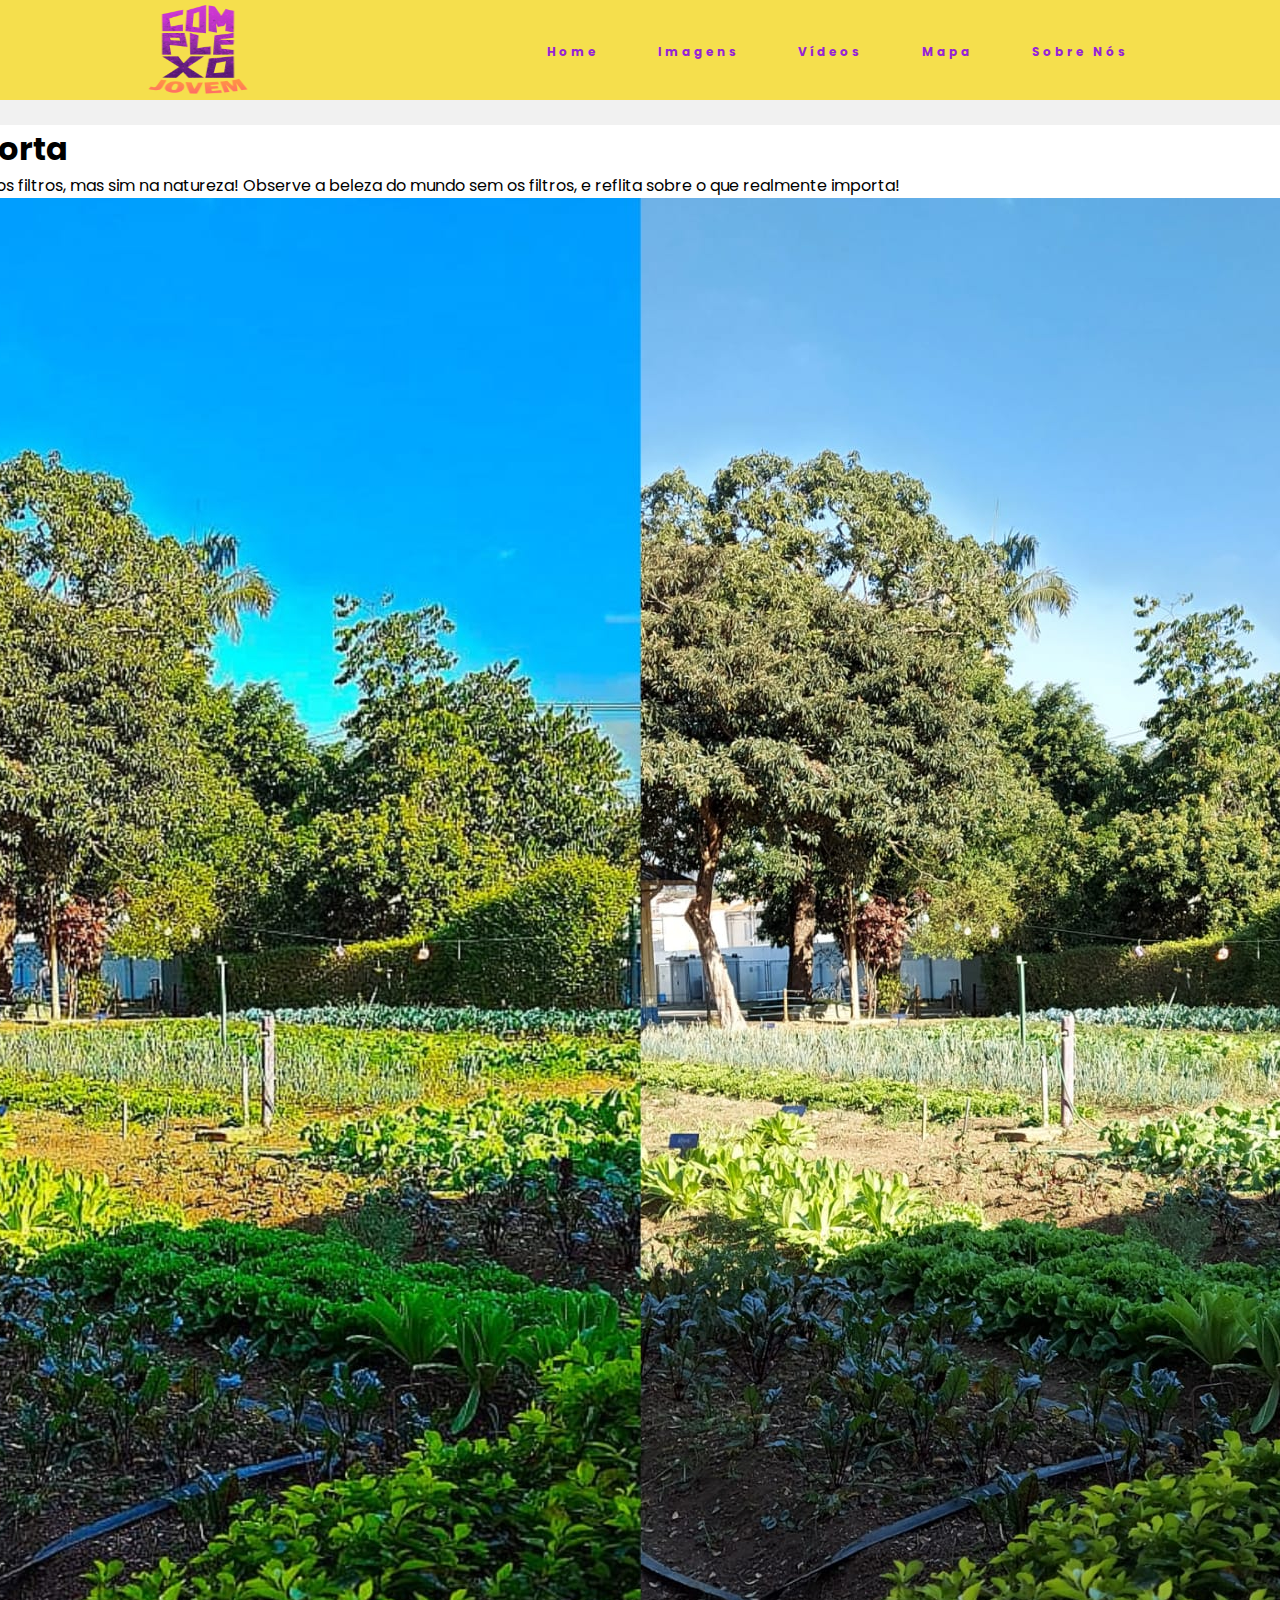
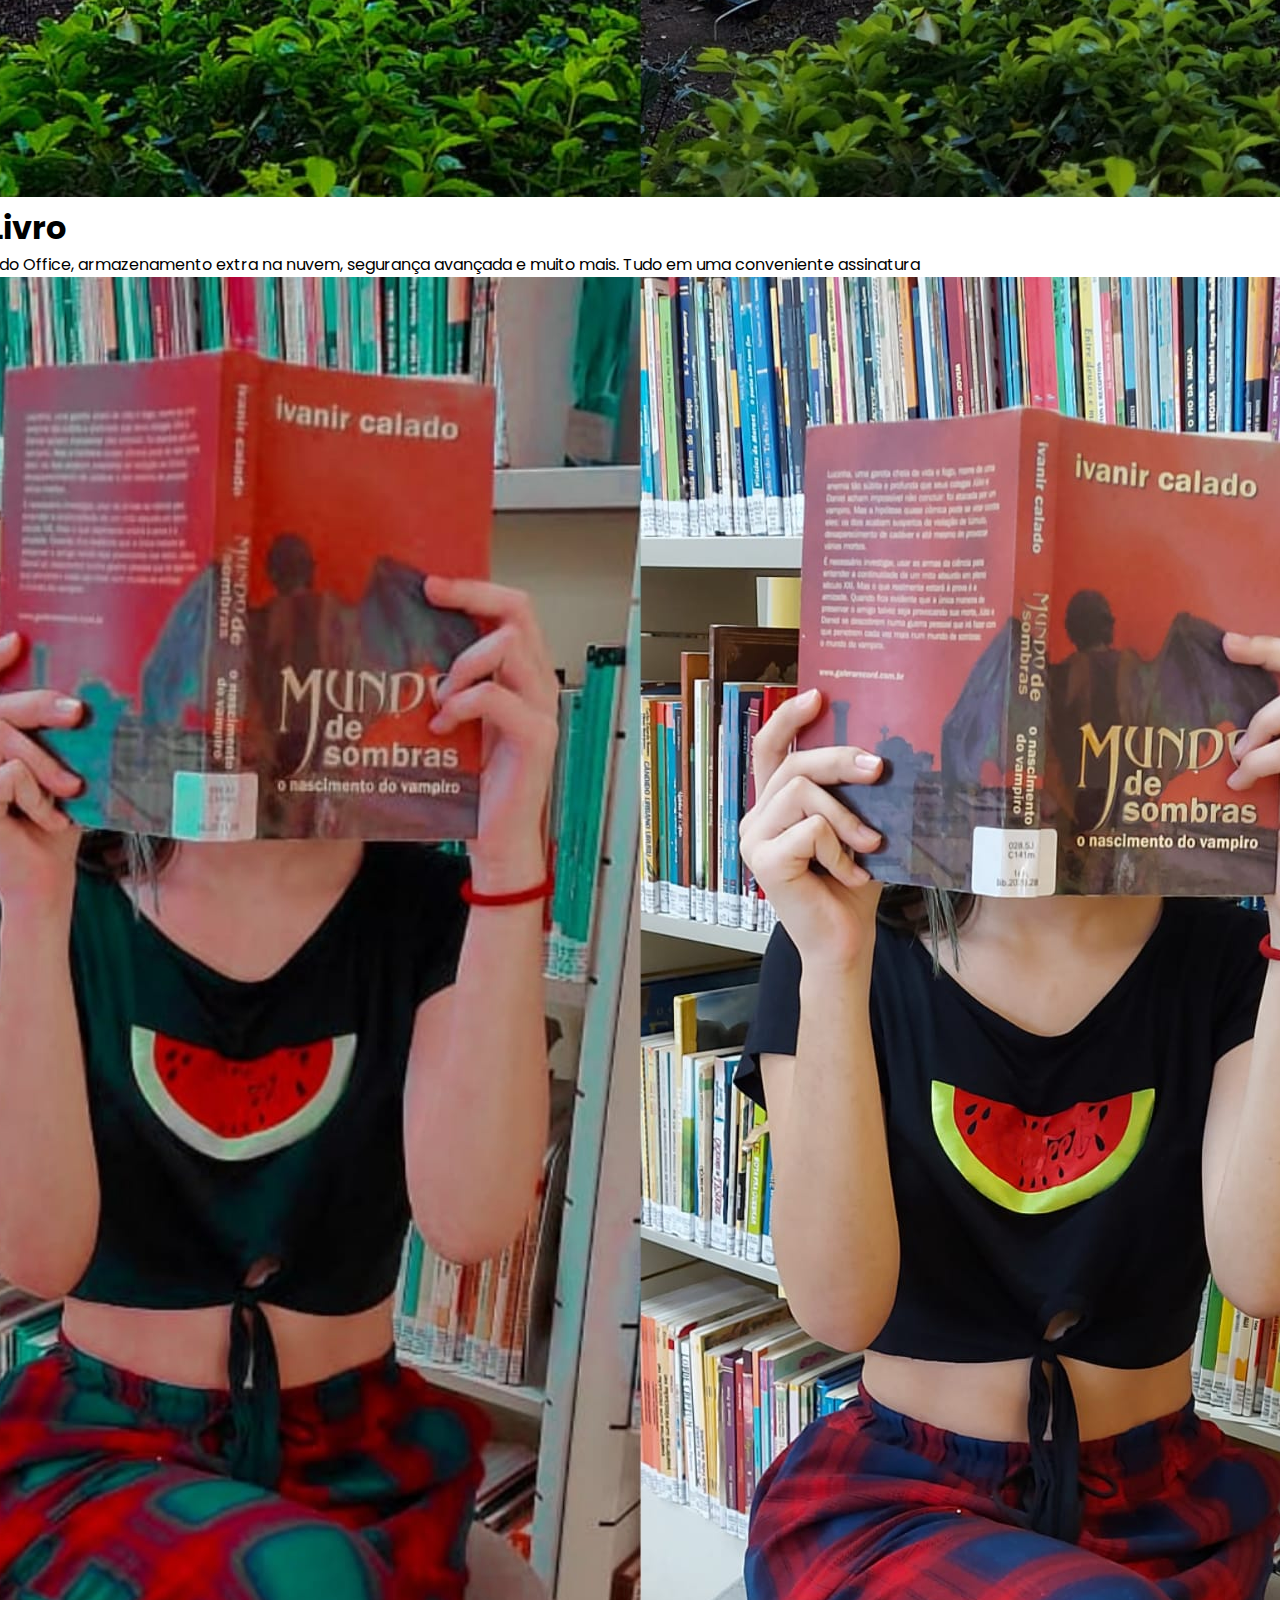
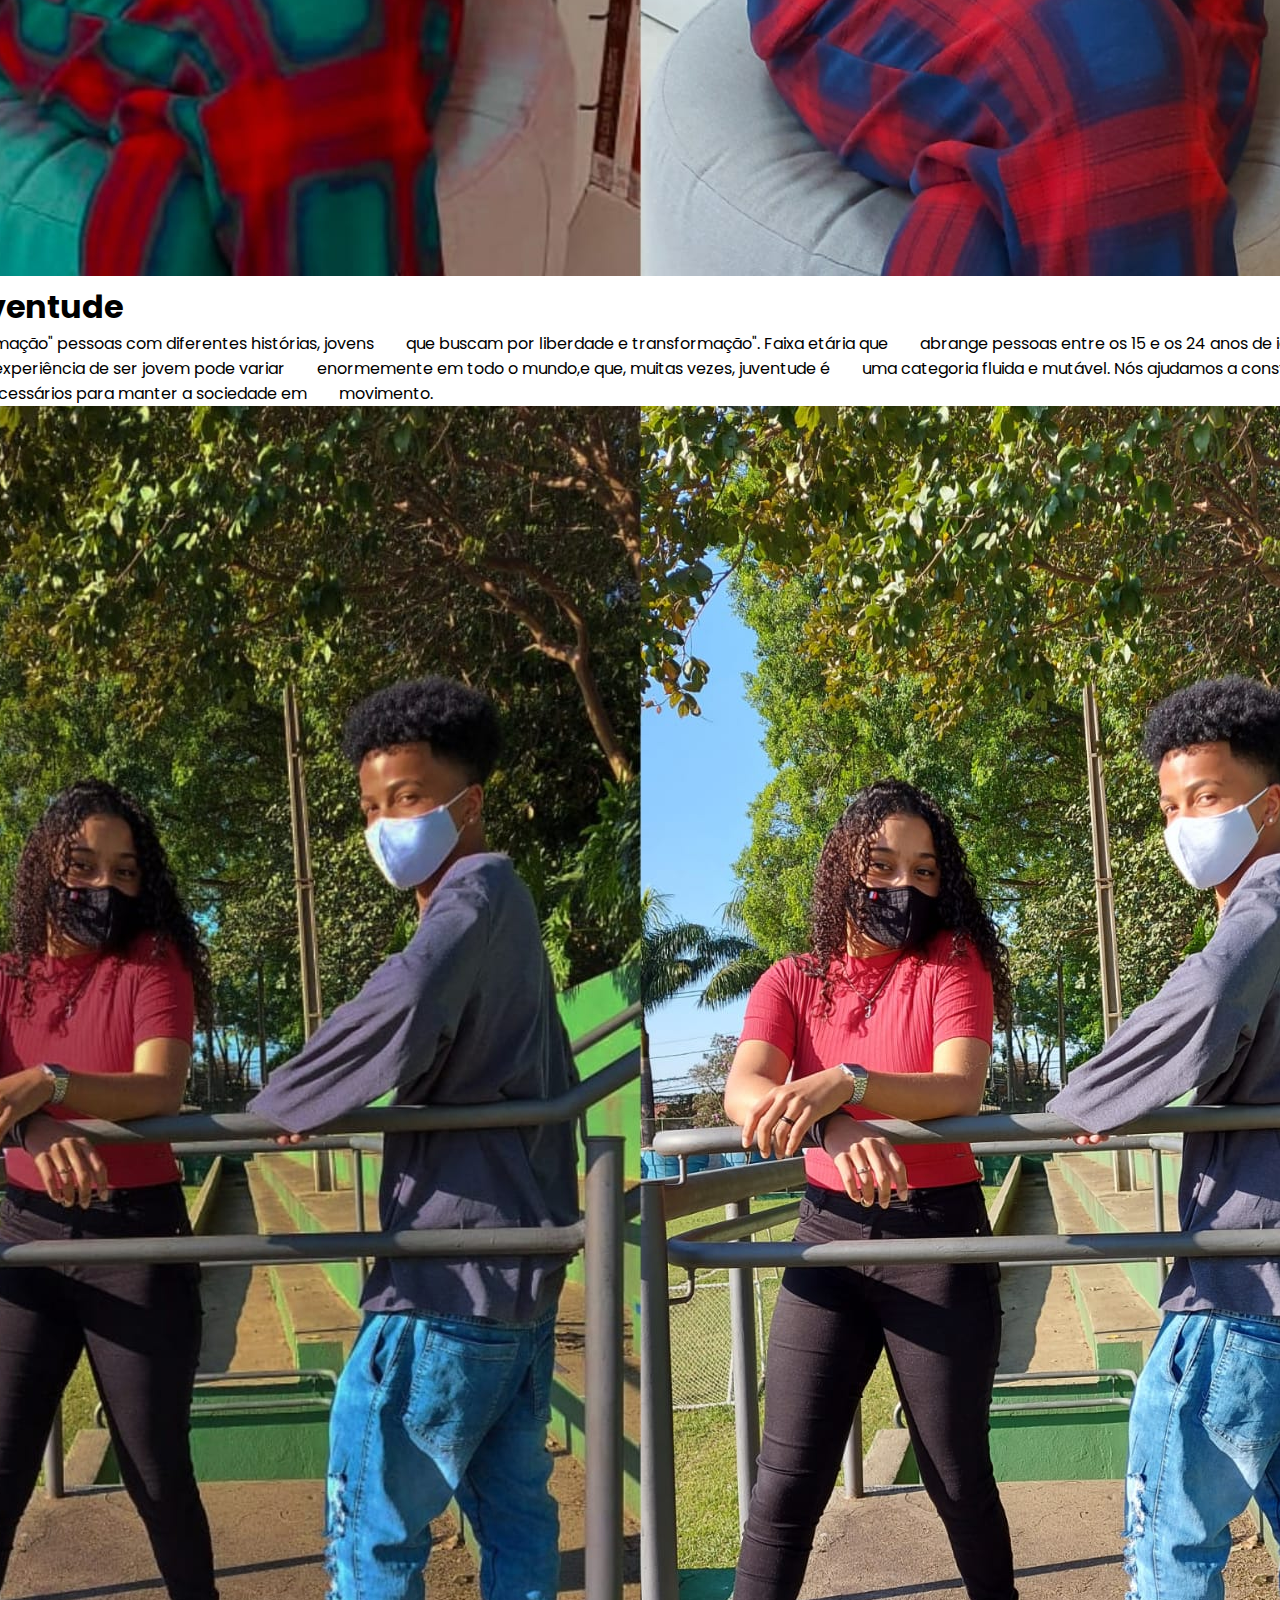
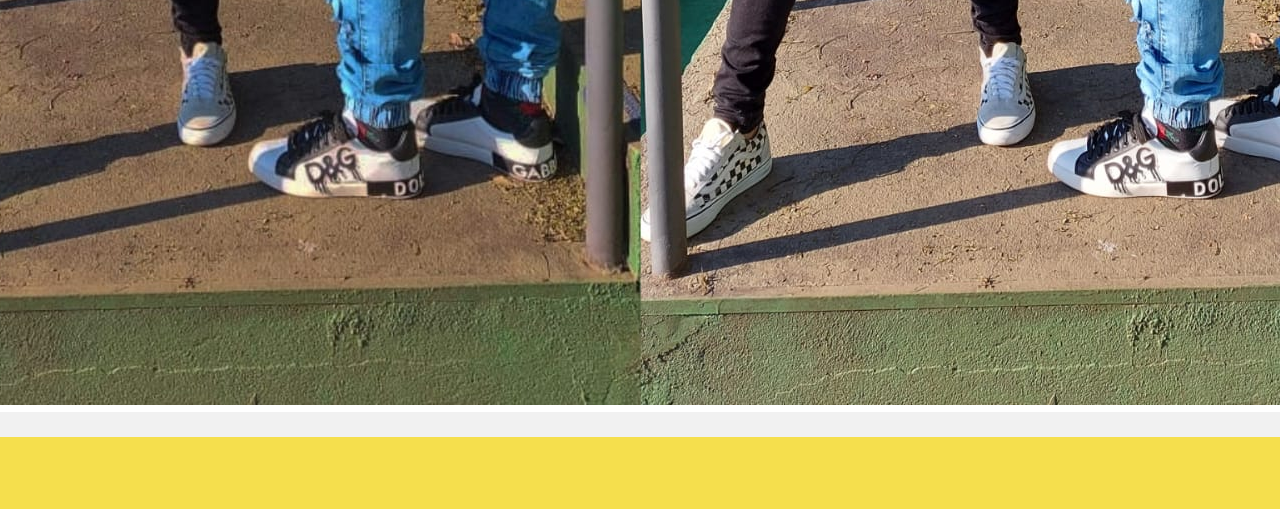
<file: index.html>
<!DOCTYPE html>
<html lang="pt-br">
    <head>
        <meta charset="UTF-8">
        <meta http-equiv="X-UA-Compatible" content="IE=edge">
        <meta name="viewport" content="width=device-width, initial-scale=1.0">
        <link href="https://fonts.googleapis.com/css?family=Poppins" rel="stylesheet">
        <link rel="stylesheet" href="style.css">
        <!-- CSS only -->
        <link href="https://cdn.jsdelivr.net/npm/bootstrap@5.1.1/dist/css/bootstrap.min.css" rel="stylesheet" integrity="sha384-F3w7mX95PdgyTmZZMECAngseQB83DfGTowi0iMjiWaeVhAn4FJkqJByhZMI3AhiU" crossorigin="anonymous">
        <!-- JavaScript Bundle with Popper -->
        <script src="https://cdn.jsdelivr.net/npm/bootstrap@5.1.1/dist/js/bootstrap.bundle.min.js" integrity="sha384-/bQdsTh/da6pkI1MST/rWKFNjaCP5gBSY4sEBT38Q/9RBh9AH40zEOg7Hlq2THRZ" crossorigin="anonymous"></script>
        <title>Complexo Jovem</title>
    </head>
    <body>
        <nav>
            <div class="logo">
              <a href="#"><img src="img/LOGOCJ.png" class="logo"></a>  
            </div>
            <ul class="nav-links">
                <li>
                    <a href="#">Home</a>
                </li>
                <li>
                    <a href="imagens.html">Imagens</a>
                </li>
                <li>
                    <a href="videos.html">Vídeos</a>
                </li>
                <li>
                    <a href="mapa.html">Mapa</a>
                </li>
                <li>
                    <a href="sobre.html">Sobre Nós</a>
                </li>
            </ul>
            <div class="burger">
                <div class="line1"></div>
                <div class="line2"></div>
                <div class="line3"></div>
            </div>
        </nav>
        
        <div class="corpo">
            <div class="container">
                <div id="carouselExampleIndicators" class="carousel slide" data-bs-ride="carousel">
                  <div class="carousel-indicators">
                    <button type="button" data-bs-target="#carouselExampleIndicators" data-bs-slide-to="0" class="active bg-dark" aria-current="true" aria-label="Slide 1"></button>
                    <button type="button" data-bs-target="#carouselExampleIndicators" data-bs-slide-to="1"  class= "bg-dark" aria-label="Slide 2"></button>
                    <button type="button" data-bs-target="#carouselExampleIndicators" data-bs-slide-to="2" class= "bg-dark" aria-label="Slide 3"></button>

                  </div>
                  <div class="carousel-inner align-items-center">
                    <div class="carousel-item active" style="background-color: #ffffffff;">
                        <div class="row">
                            <div class="col-6 p-5">
                                <h1>&nbsp&nbsp&nbsp&nbsp&nbsp&nbsp&nbsp&nbsp&nbsp&nbsp&nbsp&nbsp&nbsp&nbsp&nbsp&nbsp&nbsp&nbsp&nbspHorta</h1>
                                <p>A beleza não está nos filtros, mas sim na natureza! Observe a beleza do mundo sem os filtros, e reflita sobre o que realmente importa!</p>
                            </div>
                            <div class="col-6">
                                  <img src="img/Imagens - Filtro/slide1 (2).jpeg" class="d-block w-100" alt="...">
                            </div>
                        </div>
                    </div>
                    <div class="carousel-item" style="background-color: #ffffffff;">
                        <div class="row">
                            <div class="col-6 p-5">
                                <h1>&nbsp&nbsp&nbsp&nbsp&nbsp&nbsp&nbsp&nbsp&nbsp&nbsp&nbsp&nbsp&nbsp&nbsp&nbsp&nbsp&nbsp&nbsp&nbsp&nbsp&nbspLivro</h1>
                                <p>Aplicativo premium do Office, armazenamento extra na nuvem, segurança avançada e muito mais. Tudo em uma conveniente assinatura</p>
                            </div>
                            <div class="col-6">
                                  <img src="img/Imagens - Filtro/slide4.jpeg" class="d-block w-100" alt="...">
                            </div>
                        </div>
                    </div>
                    <div class="carousel-item" style="background-color: #ffffffff;">
                        <div class="row">
                            <div class="col-6 p-5">
                                <h1>&nbsp&nbsp&nbsp&nbsp&nbsp&nbsp&nbsp&nbsp&nbsp&nbsp&nbsp&nbsp&nbsp&nbsp&nbspJuventude</h1>
                                <p>&nbsp&nbsp&nbsp&nbsp&nbsp&nbsp&nbsp"Ser de transformação" pessoas com diferentes histórias, jovens &nbsp&nbsp&nbsp&nbsp&nbsp&nbsp&nbspque buscam por liberdade e transformação".
                                    Faixa etária que &nbsp&nbsp&nbsp&nbsp&nbsp&nbsp&nbspabrange pessoas entre os 15 e os 24 anos de idade. No entanto &nbsp&nbsp&nbsp&nbsp&nbsp&nbsp&nbspsabemos que a experiência de ser jovem pode variar &nbsp&nbsp&nbsp&nbsp&nbsp&nbsp&nbspenormemente em todo o mundo,e que, muitas vezes, juventude é &nbsp&nbsp&nbsp&nbsp&nbsp&nbsp&nbspuma categoria  fluida e mutável.
                                    Nós ajudamos  a construir uma &nbsp&nbsp&nbsp&nbsp&nbsp&nbsp&nbspoutra realidade, somos necessários para manter a sociedade em &nbsp&nbsp&nbsp&nbsp&nbsp&nbsp&nbspmovimento. 
                                </p>
                            </div>
                            <div class="col-6">
                                  <img src="img/Imagens - Filtro/slide5.jpeg" class="d-block w-100" alt="...">
                            </div>
                        </div>
                    </div>
                  </div>
                  <button class="carousel-control-prev" type="button" data-bs-target="#carouselExampleIndicators" data-bs-slide="prev">
                    <span class="carousel-control-prev-icon bg-dark" aria-hidden="true"></span>
                    <span class="visually-hidden">Previous</span>
                  </button>
                  <button class="carousel-control-next" type="button" data-bs-target="#carouselExampleIndicators" data-bs-slide="next">
                    <span class="carousel-control-next-icon bg-dark" aria-hidden="true"></span>
                    <span class="visually-hidden">Next</span>
                  </button>
                </div>
            </div>
        </div>
        <footer>

        </footer>

        <script src="app.js"></script>
    </body>
</html>
</file>
<file: style.css>
*{
    margin: 0px;
    padding: 0px;
    box-sizing: border-box;
}

nav{
    display: flex;
    justify-content: space-around;
    align-items: center;
    min-height: 8vh;
    font-family: 'Poppins', sans-serif;
    background-color:#F5DF4D;
}

footer{
    display: flex;
    justify-content: space-around;
    align-items: center;
    min-height: 8vh;
    font-family: 'Poppins', sans-serif;
    background-color:#F5DF4D;
}

.corpo{
    display: flex;
    justify-content: center;
    font-family: 'Poppins', sans-serif;
    background-color: #f0f0f0e7;
}

.logo{
    height: 100px;
    width: 150px;
}

.nav-links{
    display: flex;
    justify-content: space-around;
    width: 50%;
}

.nav-links{
    list-style: none;
}

.nav-links a{
    color: rgb(149, 35, 214);
    text-decoration: none;
    letter-spacing: 3px;
    font-weight: bold;
    font-size: 12px;
}

.burger{
    display: none;
    cursor: pointer;
}

.burger div{
    width: 25px;
    height: 3px;
    background-color: rgb(149, 35, 214);
    margin: 5px;
    transition: all 0.3s ease;
}

@media screen and (max-width:1024px){
    .nav-links{
        width: 60%;
    }

    .infos p{
        width: 60%;
    }
}

@media screen and (max-width:768px){
    body{
        overflow-x: hidden;
    }
    .nav-links{
        position: absolute;
         right: 0px;
         height: 92vh;
         top: 8vh;
         background-color:#F5DF4D;
         display: flex;
         flex-direction: column;
         align-items: center;
         width: 50%;
         transform: translateX(100%);
         transition: transform 0.5s ease-in;
    }
    .container{
        z-index:-1;
        position:relative;
    }
    .nav-links li{
        opacity: 0;
    }
    .burger{
        display: block;
    }
}

.nav-active{
    transform: translateX(0%);
}

@keyframes navLinkFade{
    from{
        opacity: 0;
        transform: translateX(50px);
    }
    to{
        opacity: 1;
        transform: translateX(0px);
    }
}

.toggle .line1{
    transform: rotate(-45deg) translate(-5px,6px);
}
.toggle .line2{
    opacity: 0;    
}
.toggle .line3{
    transform: rotate(45deg) translate(-5px,-6px);  
}
</file>
